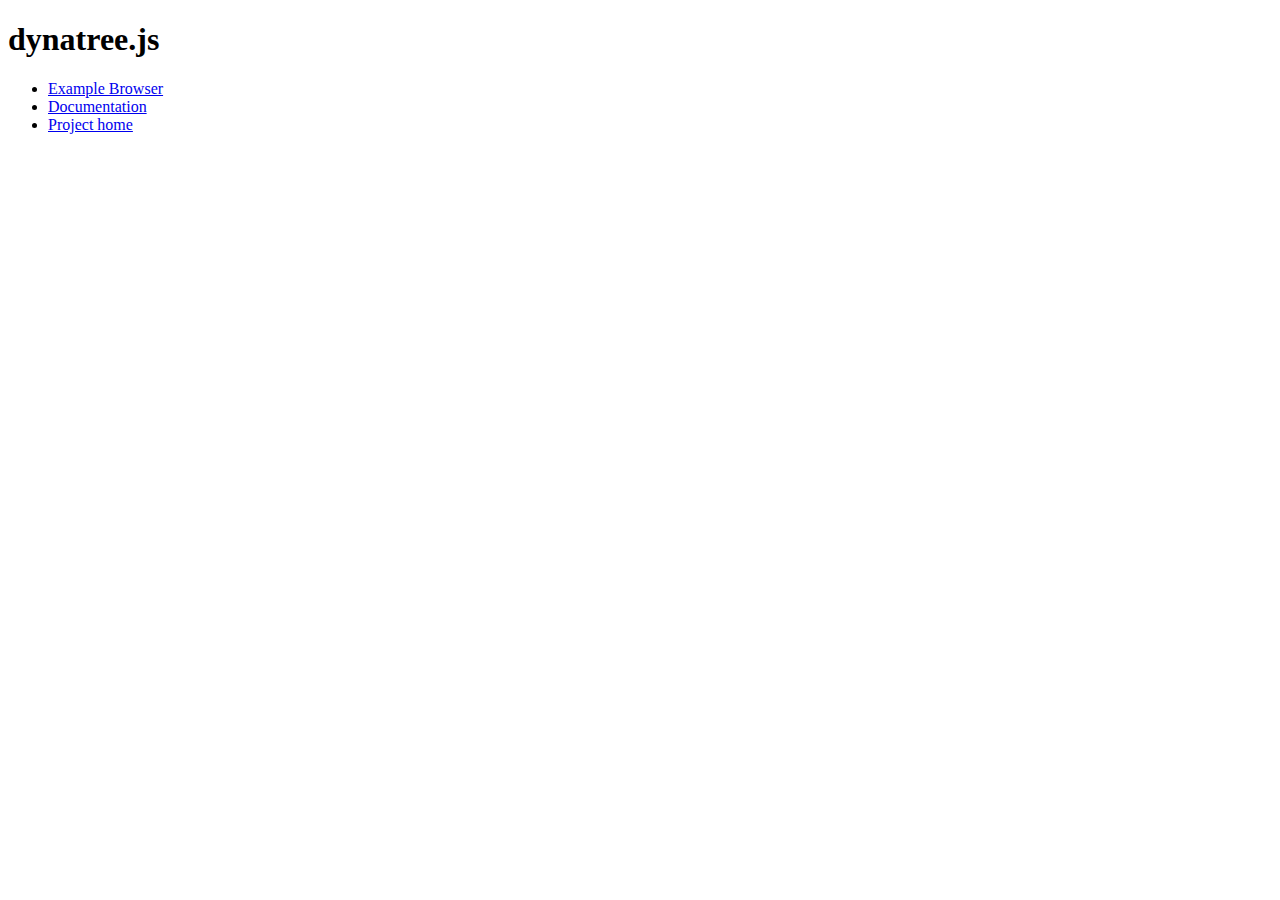
<file: admin/assets/plugins/dynatree/index.html>
<!DOCTYPE HTML PUBLIC "-//W3C//DTD HTML 4.01//EN" "http://www.w3.org/TR/html4/strict.dtd">
<html>
<head>
	<meta http-equiv="content-type" content="text/html; charset=ISO-8859-1">
	<title>Dynatree</title>
</head>

<body class="example">
	<h1>dynatree.js</h1>
	<ul>
	<li><a href="doc/samples.html">Example Browser</a>
	<li><a href="doc/dynatree-doc.html">Documentation</a>
	<li><a href="http://dynatree.googlecode.com">Project home</a>
	</ul>
</body>
</html>
</file>
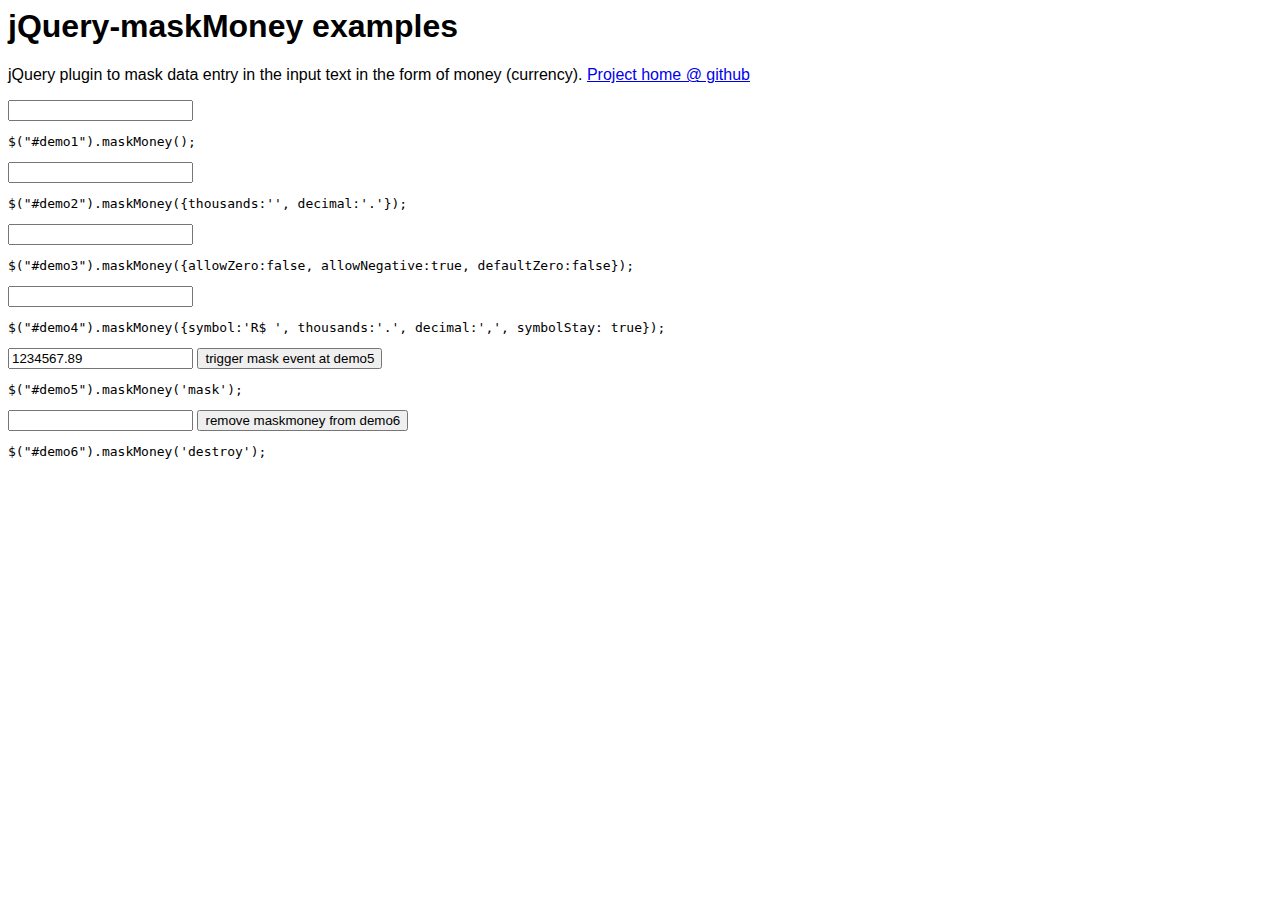
<file: admin/assets/plugins/jquery-maskmoney/index.html>
<html>
	<head>
		<script src="http://ajax.googleapis.com/ajax/libs/jquery/1.9.1/jquery.min.js" type="text/javascript"></script>
		<script src="jquery.maskMoney.js" type="text/javascript"></script>

		<!-- just necessary for syntax highlight -->
		<link href='http://alexgorbatchev.com/pub/sh/current/styles/shCore.css' rel='stylesheet' type='text/css' /> 
		<link href='http://alexgorbatchev.com/pub/sh/current/styles/shThemeDefault.css' rel='stylesheet' type='text/css' /> 
		<script src='http://alexgorbatchev.com/pub/sh/current/scripts/shCore.js' type='text/javascript'></script> 
		<script src='http://alexgorbatchev.com/pub/sh/current/scripts/shBrushJScript.js' type='text/javascript'></script>
		<style type="text/css">
			body { font-family: helvetica, sans-serif; }
			h1 { font-size: 2em;}
		</style>
	</head>
	<body>
		<h1>jQuery-maskMoney examples</h1>
		
		<p>jQuery plugin to mask data entry in the input text in the form of money (currency). <a href="https://github.com/plentz/jquery-maskmoney">Project home @ github</a></p>
		<input type="text" id="demo1" />
		<script type="text/javascript">$("#demo1").maskMoney();</script>
		<pre class="brush: js">$("#demo1").maskMoney();</pre>

		<input type="text" id="demo2" />
		<script type="text/javascript">$("#demo2").maskMoney({thousands:'', decimal:'.'});</script>
		<pre class="brush: js">$("#demo2").maskMoney({thousands:'', decimal:'.'});</pre>

		<input type="text" id="demo3" />
		<script type="text/javascript">$("#demo3").maskMoney({allowZero:false, allowNegative:true, defaultZero:false});</script>
		<pre class="brush: js">$("#demo3").maskMoney({allowZero:false, allowNegative:true, defaultZero:false});</pre>

		<input type="text" id="demo4" />
		<script type="text/javascript">$("#demo4").maskMoney({symbol:'R$ ', thousands:'.', decimal:',', symbolStay: true});</script>
		<pre class="brush: js">$("#demo4").maskMoney({symbol:'R$ ', thousands:'.', decimal:',', symbolStay: true});</pre>

		<input type="text" id="demo5" value="1234567.89"/>
		<script type="text/javascript">$("#demo5").maskMoney({symbol:'R$ ', thousands:'.', decimal:',', symbolStay: true});</script>
		<input type="button" onclick="$('#demo5').maskMoney('mask')" value="trigger mask event at demo5"/>
		<pre class="brush: js">$("#demo5").maskMoney('mask');</pre>

		<input type="text" id="demo6"/>
		<script type="text/javascript">$("#demo6").maskMoney();</script>
		<input type="button" onclick="$('#demo6').maskMoney('destroy')" value="remove maskmoney from demo6"/>
		<pre class="brush: js">$("#demo6").maskMoney('destroy');</pre>
	</body>
	<script type="text/javascript">
		SyntaxHighlighter.all()
	</script>
</html>
</file>
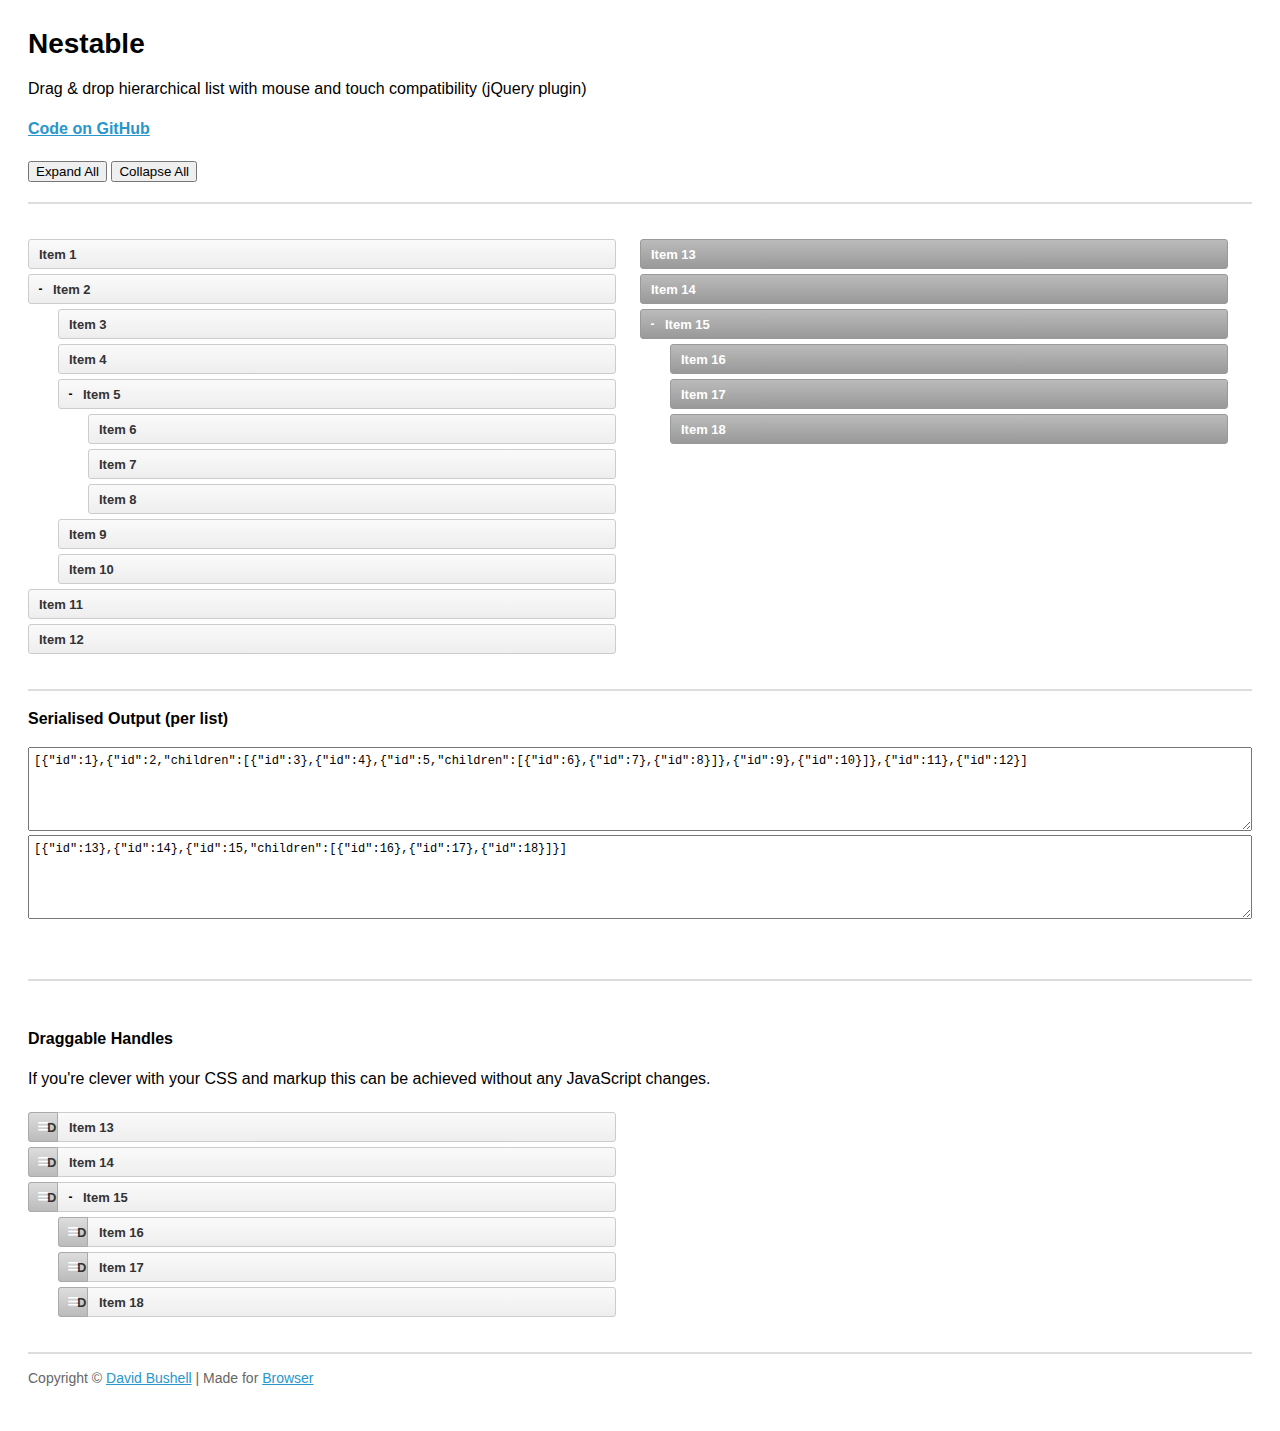
<file: admin/assets/plugins/nestable/index.html>
<!DOCTYPE html>
<!--[if lt IE 7]> <html lang="en" class="lt-ie9 lt-ie8 lt-ie7"> <![endif]-->
<!--[if IE 7]>    <html lang="en" class="lt-ie9 lt-ie8"> <![endif]-->
<!--[if IE 8]>    <html lang="en" class="lt-ie9"> <![endif]-->
<!--[if IE 9]>    <html lang="en" class="ie9"> <![endif]-->
<!--[if gt IE 9]><!--> <html lang="en"> <!--<![endif]-->
<head>
    <meta charset="utf-8">
    <meta name="viewport" content="width=device-width, initial-scale=1, minimum-scale=1">
    <title>Nestable</title>
    <style type="text/css">

.cf:after { visibility: hidden; display: block; font-size: 0; content: " "; clear: both; height: 0; }
* html .cf { zoom: 1; }
*:first-child+html .cf { zoom: 1; }

html { margin: 0; padding: 0; }
body { font-size: 100%; margin: 0; padding: 1.75em; font-family: 'Helvetica Neue', Arial, sans-serif; }

h1 { font-size: 1.75em; margin: 0 0 0.6em 0; }

a { color: #2996cc; }
a:hover { text-decoration: none; }

p { line-height: 1.5em; }
.small { color: #666; font-size: 0.875em; }
.large { font-size: 1.25em; }

/**
 * Nestable
 */

.dd { position: relative; display: block; margin: 0; padding: 0; max-width: 600px; list-style: none; font-size: 13px; line-height: 20px; }

.dd-list { display: block; position: relative; margin: 0; padding: 0; list-style: none; }
.dd-list .dd-list { padding-left: 30px; }
.dd-collapsed .dd-list { display: none; }

.dd-item,
.dd-empty,
.dd-placeholder { display: block; position: relative; margin: 0; padding: 0; min-height: 20px; font-size: 13px; line-height: 20px; }

.dd-handle { display: block; height: 30px; margin: 5px 0; padding: 5px 10px; color: #333; text-decoration: none; font-weight: bold; border: 1px solid #ccc;
    background: #fafafa;
    background: -webkit-linear-gradient(top, #fafafa 0%, #eee 100%);
    background:    -moz-linear-gradient(top, #fafafa 0%, #eee 100%);
    background:         linear-gradient(top, #fafafa 0%, #eee 100%);
    -webkit-border-radius: 3px;
            border-radius: 3px;
    box-sizing: border-box; -moz-box-sizing: border-box;
}
.dd-handle:hover { color: #2ea8e5; background: #fff; }

.dd-item > button { display: block; position: relative; cursor: pointer; float: left; width: 25px; height: 20px; margin: 5px 0; padding: 0; text-indent: 100%; white-space: nowrap; overflow: hidden; border: 0; background: transparent; font-size: 12px; line-height: 1; text-align: center; font-weight: bold; }
.dd-item > button:before { content: '+'; display: block; position: absolute; width: 100%; text-align: center; text-indent: 0; }
.dd-item > button[data-action="collapse"]:before { content: '-'; }

.dd-placeholder,
.dd-empty { margin: 5px 0; padding: 0; min-height: 30px; background: #f2fbff; border: 1px dashed #b6bcbf; box-sizing: border-box; -moz-box-sizing: border-box; }
.dd-empty { border: 1px dashed #bbb; min-height: 100px; background-color: #e5e5e5;
    background-image: -webkit-linear-gradient(45deg, #fff 25%, transparent 25%, transparent 75%, #fff 75%, #fff), 
                      -webkit-linear-gradient(45deg, #fff 25%, transparent 25%, transparent 75%, #fff 75%, #fff);
    background-image:    -moz-linear-gradient(45deg, #fff 25%, transparent 25%, transparent 75%, #fff 75%, #fff), 
                         -moz-linear-gradient(45deg, #fff 25%, transparent 25%, transparent 75%, #fff 75%, #fff);
    background-image:         linear-gradient(45deg, #fff 25%, transparent 25%, transparent 75%, #fff 75%, #fff), 
                              linear-gradient(45deg, #fff 25%, transparent 25%, transparent 75%, #fff 75%, #fff);
    background-size: 60px 60px;
    background-position: 0 0, 30px 30px;
}

.dd-dragel { position: absolute; pointer-events: none; z-index: 9999; }
.dd-dragel > .dd-item .dd-handle { margin-top: 0; }
.dd-dragel .dd-handle {
    -webkit-box-shadow: 2px 4px 6px 0 rgba(0,0,0,.1);
            box-shadow: 2px 4px 6px 0 rgba(0,0,0,.1);
}

/**
 * Nestable Extras
 */

.nestable-lists { display: block; clear: both; padding: 30px 0; width: 100%; border: 0; border-top: 2px solid #ddd; border-bottom: 2px solid #ddd; }

#nestable-menu { padding: 0; margin: 20px 0; }

#nestable-output,
#nestable2-output { width: 100%; height: 7em; font-size: 0.75em; line-height: 1.333333em; font-family: Consolas, monospace; padding: 5px; box-sizing: border-box; -moz-box-sizing: border-box; }

#nestable2 .dd-handle {
    color: #fff;
    border: 1px solid #999;
    background: #bbb;
    background: -webkit-linear-gradient(top, #bbb 0%, #999 100%);
    background:    -moz-linear-gradient(top, #bbb 0%, #999 100%);
    background:         linear-gradient(top, #bbb 0%, #999 100%);
}
#nestable2 .dd-handle:hover { background: #bbb; }
#nestable2 .dd-item > button:before { color: #fff; }

@media only screen and (min-width: 700px) { 

    .dd { float: left; width: 48%; }
    .dd + .dd { margin-left: 2%; }

}

.dd-hover > .dd-handle { background: #2ea8e5 !important; }

/**
 * Nestable Draggable Handles
 */

.dd3-content { display: block; height: 30px; margin: 5px 0; padding: 5px 10px 5px 40px; color: #333; text-decoration: none; font-weight: bold; border: 1px solid #ccc;
    background: #fafafa;
    background: -webkit-linear-gradient(top, #fafafa 0%, #eee 100%);
    background:    -moz-linear-gradient(top, #fafafa 0%, #eee 100%);
    background:         linear-gradient(top, #fafafa 0%, #eee 100%);
    -webkit-border-radius: 3px;
            border-radius: 3px;
    box-sizing: border-box; -moz-box-sizing: border-box;
}
.dd3-content:hover { color: #2ea8e5; background: #fff; }

.dd-dragel > .dd3-item > .dd3-content { margin: 0; }

.dd3-item > button { margin-left: 30px; }

.dd3-handle { position: absolute; margin: 0; left: 0; top: 0; cursor: pointer; width: 30px; text-indent: 100%; white-space: nowrap; overflow: hidden;
    border: 1px solid #aaa;
    background: #ddd;
    background: -webkit-linear-gradient(top, #ddd 0%, #bbb 100%);
    background:    -moz-linear-gradient(top, #ddd 0%, #bbb 100%);
    background:         linear-gradient(top, #ddd 0%, #bbb 100%);
    border-top-right-radius: 0;
    border-bottom-right-radius: 0;
}
.dd3-handle:before { content: '≡'; display: block; position: absolute; left: 0; top: 3px; width: 100%; text-align: center; text-indent: 0; color: #fff; font-size: 20px; font-weight: normal; }
.dd3-handle:hover { background: #ddd; }

    </style>
</head>
<body>

    <h1>Nestable</h1>

    <p>Drag &amp; drop hierarchical list with mouse and touch compatibility (jQuery plugin)</p>

    <p><strong><a href="https://github.com/dbushell/Nestable">Code on GitHub</a></strong></p>

    <menu id="nestable-menu">
        <button type="button" data-action="expand-all">Expand All</button>
        <button type="button" data-action="collapse-all">Collapse All</button>
    </menu>

    <div class="cf nestable-lists">

        <div class="dd" id="nestable">
            <ol class="dd-list">
                <li class="dd-item" data-id="1">
                    <div class="dd-handle">Item 1</div>
                </li>
                <li class="dd-item" data-id="2">
                    <div class="dd-handle">Item 2</div>
                    <ol class="dd-list">
                        <li class="dd-item" data-id="3"><div class="dd-handle">Item 3</div></li>
                        <li class="dd-item" data-id="4"><div class="dd-handle">Item 4</div></li>
                        <li class="dd-item" data-id="5">
                            <div class="dd-handle">Item 5</div>
                            <ol class="dd-list">
                                <li class="dd-item" data-id="6"><div class="dd-handle">Item 6</div></li>
                                <li class="dd-item" data-id="7"><div class="dd-handle">Item 7</div></li>
                                <li class="dd-item" data-id="8"><div class="dd-handle">Item 8</div></li>
                            </ol>
                        </li>
                        <li class="dd-item" data-id="9"><div class="dd-handle">Item 9</div></li>
                        <li class="dd-item" data-id="10"><div class="dd-handle">Item 10</div></li>
                    </ol>
                </li>
                <li class="dd-item" data-id="11">
                    <div class="dd-handle">Item 11</div>
                </li>
                <li class="dd-item" data-id="12">
                    <div class="dd-handle">Item 12</div>
                </li>
            </ol>
        </div>

        <div class="dd" id="nestable2">
            <ol class="dd-list">
                <li class="dd-item" data-id="13">
                    <div class="dd-handle">Item 13</div>
                </li>
                <li class="dd-item" data-id="14">
                    <div class="dd-handle">Item 14</div>
                </li>
                <li class="dd-item" data-id="15">
                    <div class="dd-handle">Item 15</div>
                    <ol class="dd-list">
                        <li class="dd-item" data-id="16"><div class="dd-handle">Item 16</div></li>
                        <li class="dd-item" data-id="17"><div class="dd-handle">Item 17</div></li>
                        <li class="dd-item" data-id="18"><div class="dd-handle">Item 18</div></li>
                    </ol>
                </li>
            </ol>
        </div>

    </div>

    <p><strong>Serialised Output (per list)</strong></p>

    <textarea id="nestable-output"></textarea>
    <textarea id="nestable2-output"></textarea>

    <p>&nbsp;</p>

    <div class="cf nestable-lists">

    <p><strong>Draggable Handles</strong></p>

    <p>If you're clever with your CSS and markup this can be achieved without any JavaScript changes.</p>

        <div class="dd" id="nestable3">
            <ol class="dd-list">
                <li class="dd-item dd3-item" data-id="13">
                    <div class="dd-handle dd3-handle">Drag</div><div class="dd3-content">Item 13</div>
                </li>
                <li class="dd-item dd3-item" data-id="14">
                    <div class="dd-handle dd3-handle">Drag</div><div class="dd3-content">Item 14</div>
                </li>
                <li class="dd-item dd3-item" data-id="15">
                    <div class="dd-handle dd3-handle">Drag</div><div class="dd3-content">Item 15</div>
                    <ol class="dd-list">
                        <li class="dd-item dd3-item" data-id="16">
                            <div class="dd-handle dd3-handle">Drag</div><div class="dd3-content">Item 16</div>
                        </li>
                        <li class="dd-item dd3-item" data-id="17">
                            <div class="dd-handle dd3-handle">Drag</div><div class="dd3-content">Item 17</div>
                        </li>
                        <li class="dd-item dd3-item" data-id="18">
                            <div class="dd-handle dd3-handle">Drag</div><div class="dd3-content">Item 18</div>
                        </li>
                    </ol>
                </li>
            </ol>
        </div>

    </div>

    <p class="small">Copyright &copy; <a href="http://dbushell.com/">David Bushell</a> | Made for <a href="http://www.browserlondon.com/">Browser</a></p>

<script src="http://ajax.googleapis.com/ajax/libs/jquery/1.7.2/jquery.min.js"></script>
<script src="jquery.nestable.js"></script>
<script>

$(document).ready(function()
{

    var updateOutput = function(e)
    {
        var list   = e.length ? e : $(e.target),
            output = list.data('output');
        if (window.JSON) {
            output.val(window.JSON.stringify(list.nestable('serialize')));//, null, 2));
        } else {
            output.val('JSON browser support required for this demo.');
        }
    };

    // activate Nestable for list 1
    $('#nestable').nestable({
        group: 1
    })
    .on('change', updateOutput);
    
    // activate Nestable for list 2
    $('#nestable2').nestable({
        group: 1
    })
    .on('change', updateOutput);

    // output initial serialised data
    updateOutput($('#nestable').data('output', $('#nestable-output')));
    updateOutput($('#nestable2').data('output', $('#nestable2-output')));

    $('#nestable-menu').on('click', function(e)
    {
        var target = $(e.target),
            action = target.data('action');
        if (action === 'expand-all') {
            $('.dd').nestable('expandAll');
        }
        if (action === 'collapse-all') {
            $('.dd').nestable('collapseAll');
        }
    });

    $('#nestable3').nestable();

});
</script>
</body>
</html>
</file>
